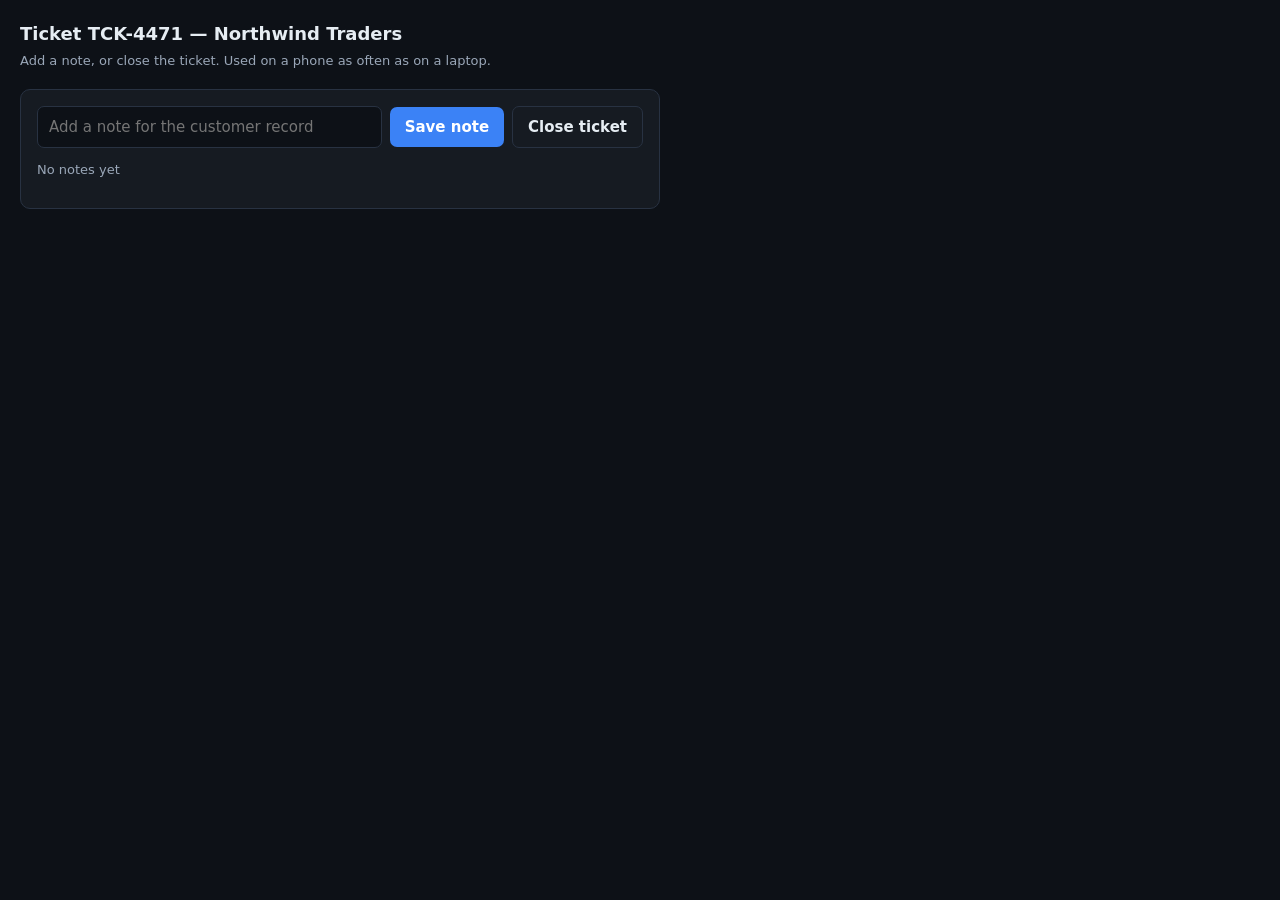
<file: webui/index.html>
<!doctype html>
<html lang="en">
<head>
<meta charset="utf-8">
<meta name="viewport" content="width=device-width, initial-scale=1">
<title>Support · Ticket TCK-4471</title>
<link rel="stylesheet" href="styles.css">
</head>
<body>
  <h1>Ticket TCK-4471 — Northwind Traders</h1>
  <p class="sub">Add a note, or close the ticket. Used on a phone as often as on a laptop.</p>

  <div class="panel">
    <div class="row">
      <input type="text" id="note-input" placeholder="Add a note for the customer record" autocomplete="off">
      <button id="save-note">Save note</button>
      <button id="open-confirm" class="ghost">Close ticket</button>
    </div>
    <p id="submit-status" data-saved="no">No notes yet</p>
    <ul id="note-list"></ul>
  </div>

  <div class="modal-scrim" id="confirm-modal">
    <div class="modal" role="dialog" aria-modal="true" aria-labelledby="confirm-title">
      <h2 id="confirm-title">Close this ticket?</h2>
      <p>The customer will be notified that their request has been resolved. You can reopen it for 30 days.</p>
      <div class="modal-actions">
        <button class="ghost" id="confirm-cancel">Cancel</button>
        <button id="confirm-close">Close ticket</button>
      </div>
    </div>
  </div>

  <script src="app.js"></script>
</body>
</html>
</file>
<file: webui/styles.css>
/* commandcenter/webui/styles.css — the Support surface's note panel and confirmation dialog.
 *
 * The desk is used on a phone as often as on a laptop, so the dialog has to stay inside a small viewport
 * with its actions reachable. That is a layout contract, and it is checked by measuring the real element in
 * a real 390px viewport (tests/test_ui_layout.py) — reading the CSS cannot tell you whether a button ended
 * up off-screen.
 */

:root {
  --bg: #0d1117;
  --panel: #161b22;
  --line: #283242;
  --text: #e6edf3;
  --muted: #9aa7b8;
  --accent: #3b82f6;
  --ok: #3fb950;
}

* { box-sizing: border-box; }

body {
  margin: 0;
  background: var(--bg);
  color: var(--text);
  font: 15px/1.5 ui-sans-serif, system-ui, -apple-system, "Segoe UI", Roboto, sans-serif;
  padding: 20px;
}

h1 { font-size: 18px; margin: 0 0 4px; }
.sub { color: var(--muted); font-size: 13px; margin: 0 0 18px; }

.panel {
  background: var(--panel);
  border: 1px solid var(--line);
  border-radius: 10px;
  padding: 16px;
  max-width: 640px;
}

.row { display: flex; gap: 8px; flex-wrap: wrap; align-items: center; }

input[type="text"] {
  flex: 1 1 220px;
  min-width: 0;
  background: #0d1117;
  border: 1px solid var(--line);
  border-radius: 7px;
  color: var(--text);
  padding: 9px 11px;
  font: inherit;
}

button {
  background: var(--accent);
  color: #fff;
  border: 0;
  border-radius: 7px;
  padding: 9px 15px;
  font: inherit;
  font-weight: 600;
  cursor: pointer;
}
button:disabled { opacity: .6; cursor: default; }
button.ghost { background: transparent; color: var(--text); border: 1px solid var(--line); }

#submit-status { margin: 12px 0 0; font-size: 13px; color: var(--muted); }
#submit-status[data-saved="yes"] { color: var(--ok); }

ul#note-list { list-style: none; margin: 12px 0 0; padding: 0; display: flex; flex-direction: column; gap: 6px; }
.note {
  display: flex; justify-content: space-between; gap: 10px;
  background: #0d1117; border: 1px solid var(--line); border-radius: 7px; padding: 8px 11px; font-size: 13.5px;
}
.note-when { color: var(--muted); font-size: 12px; white-space: nowrap; }

/* ── confirmation dialog ───────────────────────────────────────────────────────────────────────────────
   The dialog must fit the viewport it is opened in. `width` alone does not do that on a phone: a fixed
   width wider than the screen simply overflows, and the actions row goes with it. */
.modal-scrim {
  display: none;
  position: fixed; inset: 0;
  background: rgba(0, 0, 0, .6);
  padding: 16px;
  align-items: center; justify-content: center;
}
.modal-scrim.open { display: flex; }

.modal {
  background: var(--panel);
  border: 1px solid var(--line);
  border-radius: 12px;
  padding: 20px;
  width: 520px;
  max-width: 100%;
}
.modal h2 { margin: 0 0 6px; font-size: 16px; }
.modal p { margin: 0 0 16px; color: var(--muted); font-size: 13.5px; }
.modal-actions { display: flex; gap: 8px; justify-content: flex-end; flex-wrap: wrap; }
</file>
